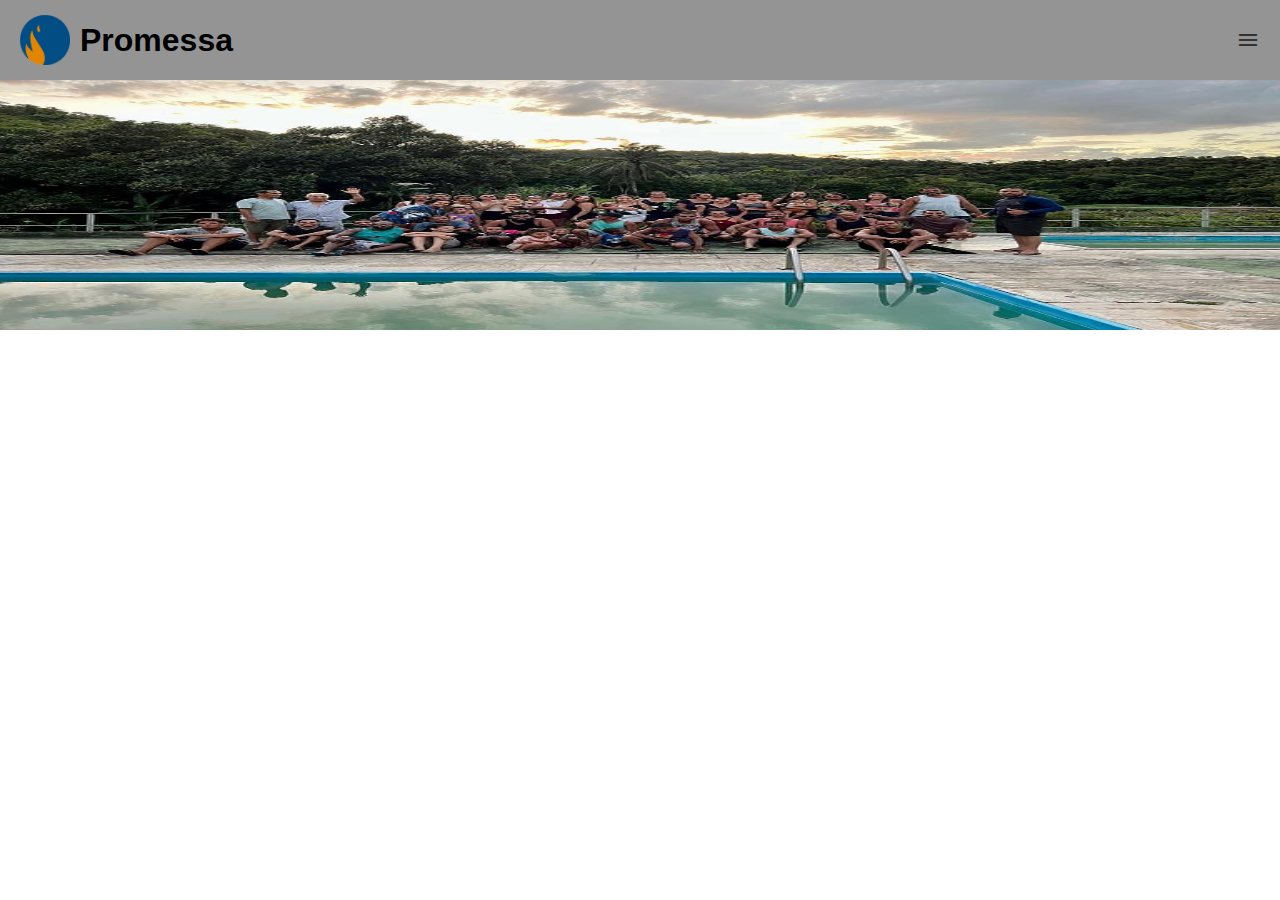
<file: index.html>
<!DOCTYPE html>
<html lang="en">
<head>
    <meta charset="UTF-8">
    <meta name="viewport" content="width=device-width, initial-scale=1.0">
    <link rel="stylesheet" href="style.css">
    <link href="https://fonts.googleapis.com/css2?family=Material+Symbols+Outlined" rel="stylesheet" />
    <title>Document</title>
</head>
<body>
    <header>
    <div class="container">
        <!--logo-->
        <img class="img-logo" src="img/logo-adp (1).png" alt="">
        <h1>Promessa</h1>
        <!--logo-->
       <i id="burguer" class="material-symbols-outlined hamburguer" onclick="clickMenu()">menu</i>
    <nav id="itens" class="nav-menu">
        <ul class="menu">
            <li><a href="">Home</a></li>
            <li><a href="">ADP</a></li>
            <li><a href="">Mensagens</a></li>
            <li><a href="">Contribua</a></li>
            <li><a href="">Contato</a></li>
        </ul>
        
    </nav>
   </div>
    </header>
    <main>
        <div class="">
            <img class="img-conf" src="/img/Confraternização 2023 ✨Uma parte do nosso povo! Somos gratos a Deus por esse dia lindo! “Sim, co.jpg" alt="">
        </div>
  



   <script src="script.js"></script>
</body>
</html>
</file>
<file: style.css>
* {
  margin: 0;
  padding: 0;
  box-sizing: border-box;
  font-family: 'Franklin Gothic Medium', 'Arial Narrow', Arial, sans-serif;

}

body {
  background-color: #ffffff;
}

header {
  background-color: #949494;
}

.container {
  display: flex;
  align-items: center;
  justify-content: space-between;
  padding: 15px 20px;
  
}

.img-logo {
  width: 50px;
  height: 50px;
}

h1{
margin-right: auto;
padding-left:10px ;
}

.hamburguer {
  font-size: 32px;
  color: #333;
  cursor: pointer;
}

.nav-menu {
  width: 100%;
  overflow: hidden;
  background-color: #555;
  max-height: 0;
  transition: max-height 0.4s ease;
  position: absolute;
  top: 80px;
  left: 0;
  z-index: 10;

}

.nav-menu.active {
  max-height: 400px;
}

.menu {
  list-style: none;
  padding: 5px 0;
  margin: 0;
}

.menu li a {
  display: block;
  padding: 15px 30px;
  text-decoration: none;
  color: white;
 
  text-transform: uppercase;
}

.img-conf{
  width: 100%;
  height: 250px;

}
</file>
